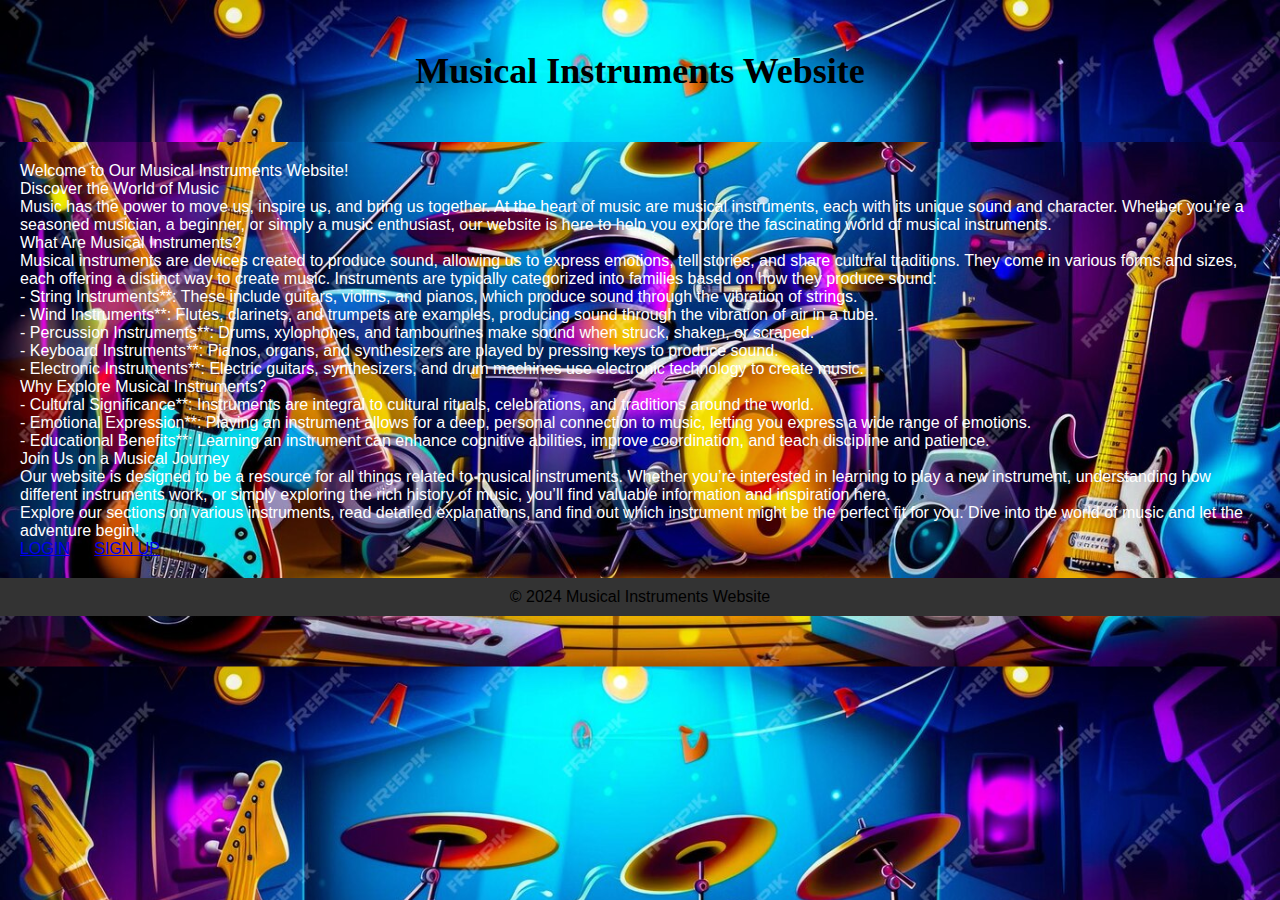
<file: index.html>
<!DOCTYPE html>
<html lang="en">
<head>
    <meta charset="UTF-8">
    <meta name="viewport" content="width=device-width, initial-scale=1.0">
    <title>Musical Instruments Website</title>
    <link rel="stylesheet" href="style.css">
</head>
<body>
    <header>
        <h1>Musical Instruments Website</h1>
    </header>
    <main>
Welcome to Our Musical Instruments Website!<br>

Discover the World of Music<br>

Music has the power to move us, inspire us, and bring us together. At the heart of music are musical instruments, each with its unique sound and character. Whether you’re a seasoned musician, a beginner, or simply a music enthusiast, our website is here to help you explore the fascinating world of musical instruments.<br>

What Are Musical Instruments?<br>

Musical instruments are devices created to produce sound, allowing us to express emotions, tell stories, and share cultural traditions. They come in various forms and sizes, each offering a distinct way to create music. Instruments are typically categorized into families based on how they produce sound:<br>

- String Instruments**: These include guitars, violins, and pianos, which produce sound through the vibration of strings.<br>
- Wind Instruments**: Flutes, clarinets, and trumpets are examples, producing sound through the vibration of air in a tube.<br>
- Percussion Instruments**: Drums, xylophones, and tambourines make sound when struck, shaken, or scraped.<br>
- Keyboard Instruments**: Pianos, organs, and synthesizers are played by pressing keys to produce sound.<br>
- Electronic Instruments**: Electric guitars, synthesizers, and drum machines use electronic technology to create music.<br>

Why Explore Musical Instruments?<br>

- Cultural Significance**: Instruments are integral to cultural rituals, celebrations, and traditions around the world.<br>
- Emotional Expression**: Playing an instrument allows for a deep, personal connection to music, letting you express a wide range of emotions.<br>
- Educational Benefits**: Learning an instrument can enhance cognitive abilities, improve coordination, and teach discipline and patience.<br>

Join Us on a Musical Journey<br>

Our website is designed to be a resource for all things related to musical instruments. Whether you’re interested in learning to play a new instrument, understanding how different instruments work, or simply exploring the rich history of music, you’ll find valuable information and inspiration here.<br>

Explore our sections on various instruments, read detailed explanations, and find out which instrument might be the perfect fit for you. Dive into the world of music and let the adventure begin!<br>
<nav>
    <ul>
        <li><a href="login.html">LOGIN</a></li>
        <li><a href="signup.html">SIGN UP</a></li>
    </ul>
</nav>
        <section id="instrument-selection" style="display: none;">
            <h2>Select an Instrument</h2>
            <ul>
                <li><a href="guitar.html">Guitar</a></li>
                <li><a href="piano.html">Piano</a></li>
                <li><a href="drums.html">Drums</a></li>
            </ul>
          </section>
        </main>
  
      <footer>
          <p>&copy; 2024 Musical Instruments Website</p>
      </footer>
  
      <script>
          var isLoggedIn = false; // Change this value based on your authentication logic
  
          // If the user is logged in, display the instrument selection section
          if (isLoggedIn) {
              document.getElementById("instrument-selection").style.display = "block";
          }
      </script>
  </body>
  </html>
</file>
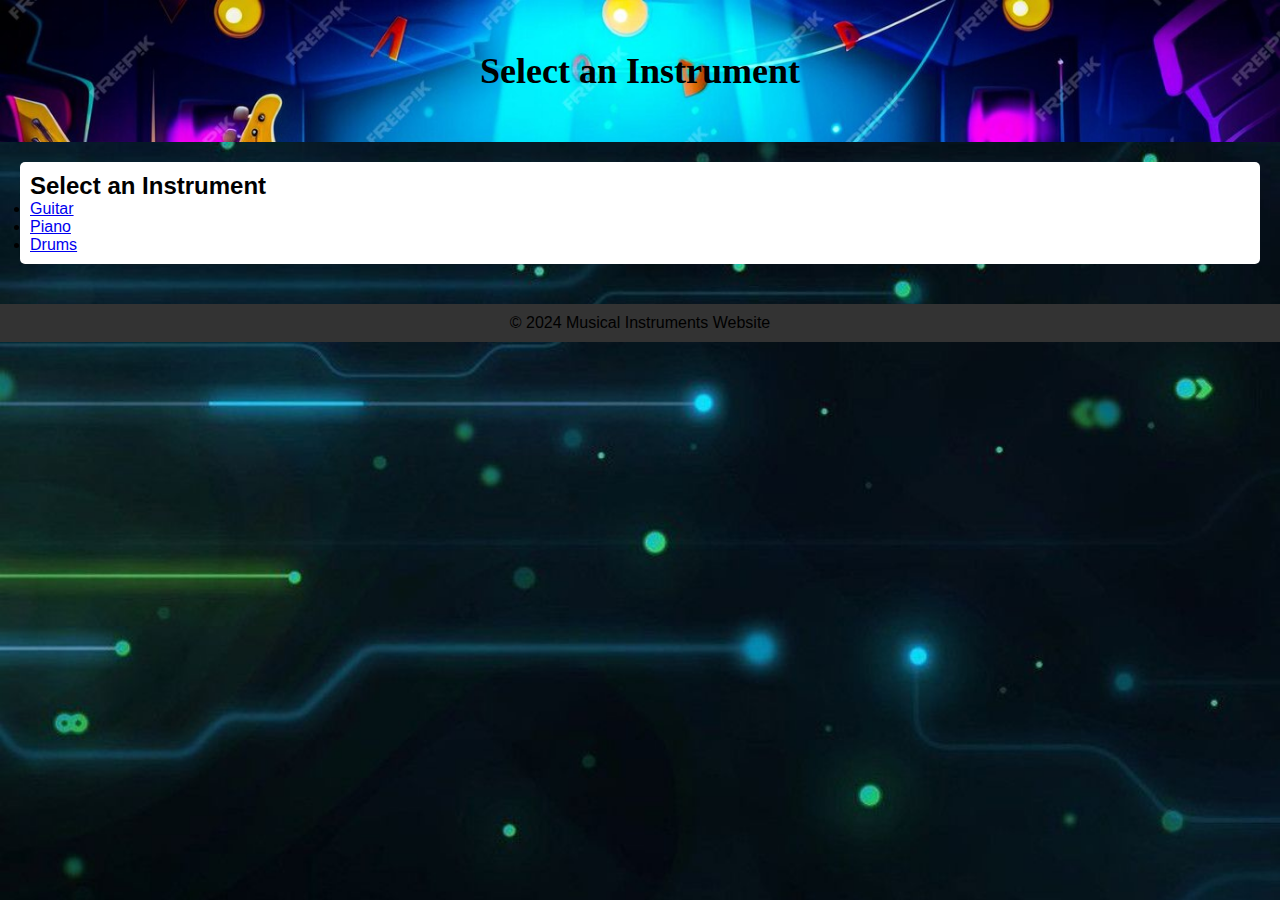
<file: instrument selection.html>
<!DOCTYPE html>
<html lang="en">
<head>
    <meta charset="UTF-8">
    <meta name="viewport" content="width=device-width, initial-scale=1.0">
    <title>Instrument Selection</title>
    <link rel="stylesheet" href="style.css">
</head>
<body style="background-image: url(selection.jpg);background-size: cover;background-position: center;">
    <header>
        <h1>Select an Instrument</h1>
    </header>

    <main>
        <section id="instrument-selection">
            <h2>Select an Instrument</h2>
            <ul>
                <li><a href="guitar.html">Guitar</a></li>
                <li><a href="piano.html">Piano</a></li>
                <li><a href="drums.html">Drums</a></li>
            </ul>
        </section>
    </main>

   <footer>
        <p>&copy; 2024 Musical Instruments Website</p>
    </footer>
</body>
</html>
</file>
<file: style.css>
/* Reset default browser styles */
body, h1, h2, h3, p, ul, li {
    color: black;
    margin: 0;
    padding: 0;
}

body {
    font-family: Arial, sans-serif;
    background-color:lightblue;
    background-image:url(instruments.jpg);
    background-size: cover;
    background-position: center;
    color: white;
    font-size: 16px;
}

.introduction{
    padding: 20px;
    background-color: #fff;
    border-radius: 5px;
    margin-bottom: 20px;
}

header {
    font-family: 'Times New Roman', Times, serif;
    font-size: large;
    background-image: url(instruments.jpg);
    background-size: cover;
    background-position: top-left;
    padding: 50px;
    text-align: center;
}

nav ul {
    list-style-type: none;
}

nav ul li {
    display: inline;
    margin-right: 20px;
}

nav ul li:last-child {
    margin-right: 0;
}

main {
    padding: 20px;
}

button {
    background-color: #4CAF50;
    color: white;
    padding: 10px 20px;
    border: none;
    border-radius: 4px;
    cursor: pointer;
  }

section {
    background-color: #fff;
    border-radius: 5px;
    padding: 10px;
    margin-bottom: 20px;
}

footer {
    background-color: #333;
    color: #fff;
    text-align: center;
    padding: 10px 0;
}
.top-left-image{
position: absolute;
top: 0;
left: 0;
width: 300px;
height: auto;
z-index: 1o;
}
</file>
